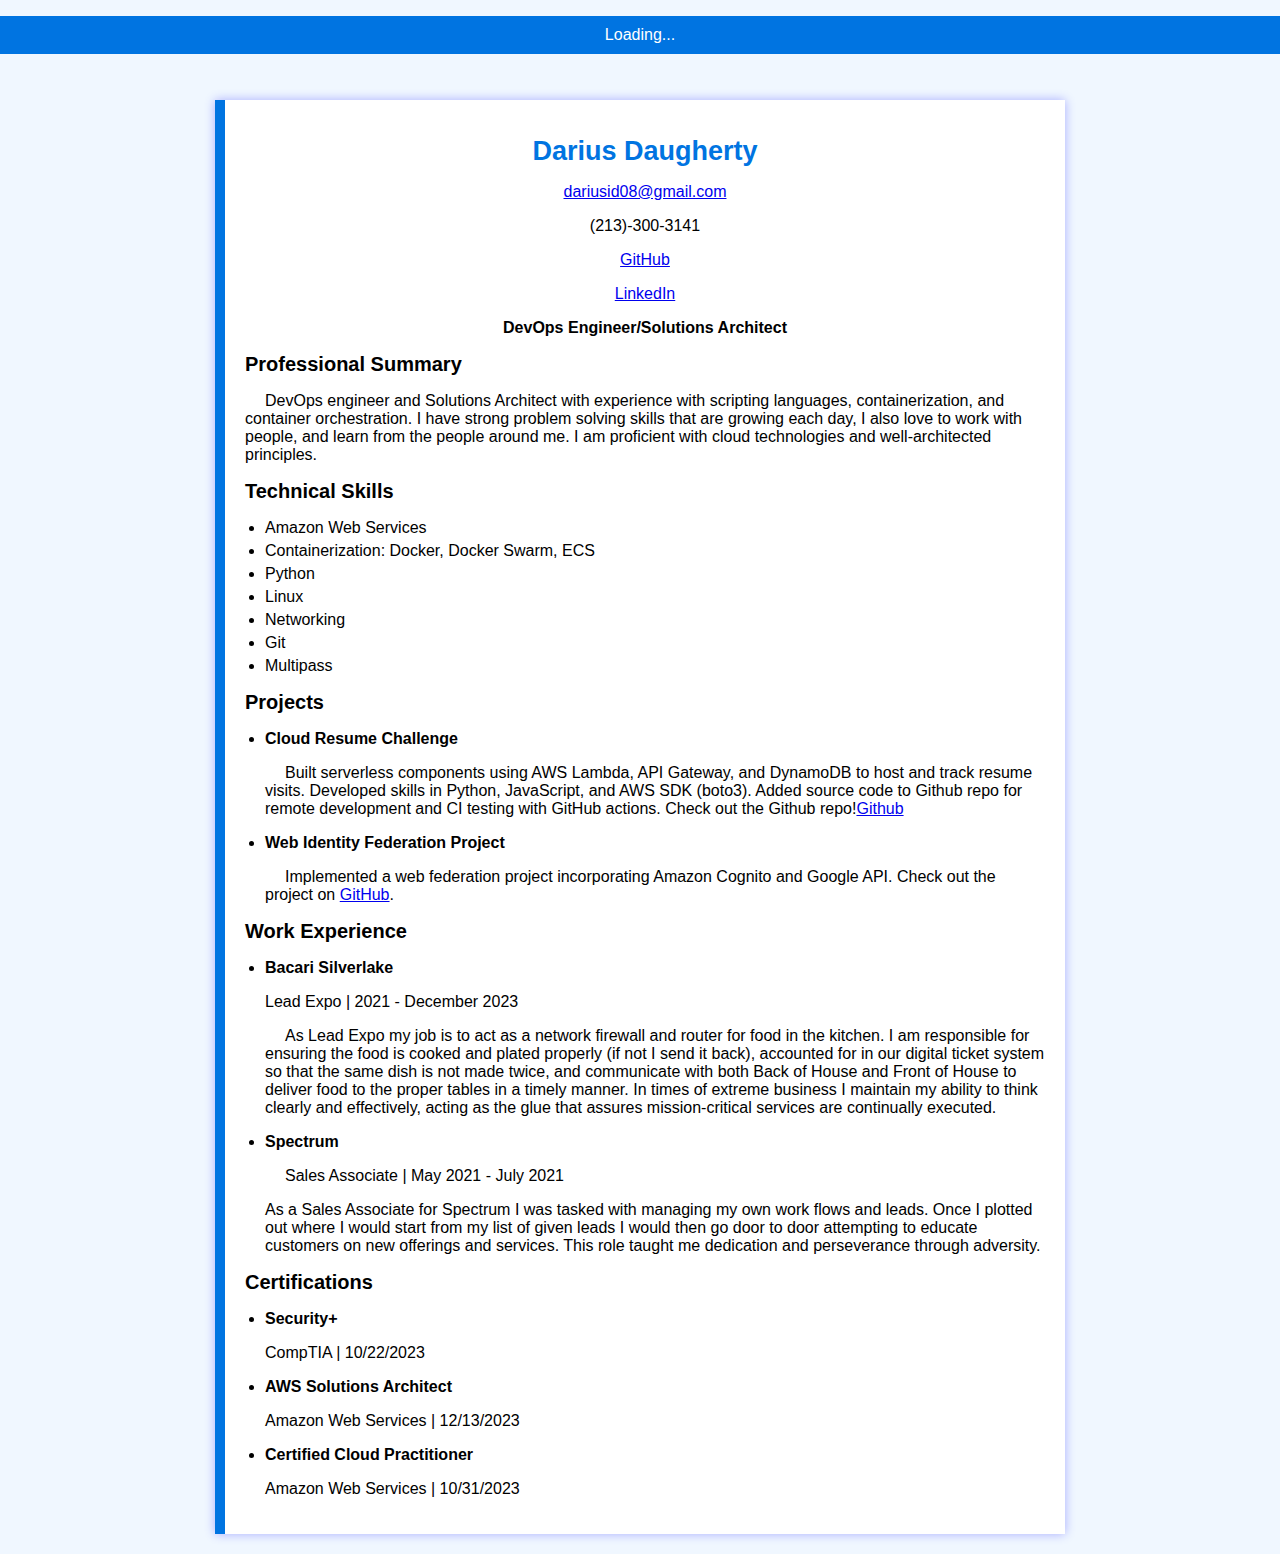
<file: index.html>
<!DOCTYPE html>
<link rel="stylesheet" type="text/css" href="styles.css">

<div class="resume">
    <p id="result" class="banner">Loading...</p>
        <h2 class="center-text">Darius Daugherty</h2>
    <p class="center-text"><a href="mailto:dariusid08@gmail.com?subject=From%20cloud%20resume%20site">dariusid08@gmail.com</a></p>
    <p class="center-text">(213)-300-3141</p>
    <p class="center-text"><a href="https://github.com/dariusgatsby" target="_blank">GitHub</a></p> <!-- Add your GitHub link here -->
    <p class="center-text"><a href="https://www.linkedin.com/in/darius-daugherty/" target="_blank">LinkedIn</a></p> <!-- Add your LinkedIn link here -->
    <p class="center-text"><strong>DevOps Engineer/Solutions Architect</strong></p>

        <h1>Professional Summary</h1>
        <p class="indented">DevOps engineer and Solutions Architect with experience with scripting languages, containerization, and container orchestration. I have strong problem solving skills that are growing each day, I also love to work with people, and learn from the people around me. I am proficient with cloud technologies and well-architected principles.</p>

        <h1> Technical Skills</h1>
        <ul>
            <li>Amazon Web Services</li>
            <li>Containerization: Docker, Docker Swarm, ECS</li>
            <li>Python </li>
            <li>Linux</li>
          <li>Networking</li>
          <li>Git</li>
            <li>Multipass</li>
        </ul>
  <h1>Projects</h1>
    <ul>
        <li>
            <p><strong>Cloud Resume Challenge</strong></p>
            <p class="indented">Built serverless components using AWS Lambda, API Gateway, and DynamoDB to host and track resume visits. Developed skills in Python, JavaScript, and AWS SDK (boto3). Added source code to Github repo for remote development and CI testing with GitHub actions. Check out the Github repo!<a href="https://github.com/dariusgatsby/cloudresume" target="_blank">Github</a></p>
        </li>
      <li>
        <p><strong>Web Identity Federation Project</strong></p>
        <p class="indented">Implemented a web federation project incorporating Amazon Cognito and Google API. Check out the project on <a href="https://github.com/dariusgatsby/aws-web-fed-project" target="_blank">GitHub</a>.</p>
    </li>
  </ul>

        <h1>Work Experience</h1>
        <ul>
        <li>
            <p><strong>Bacari Silverlake</strong></p>
            <p>Lead Expo | 2021 - December 2023</p>
            <p class="indented">As Lead Expo my job is to act as a network firewall and router for food in the kitchen. I am responsible for ensuring the food is cooked and plated properly (if not I send it back), accounted for in our digital ticket system so that the same dish is not made twice, and communicate with both Back of House and Front of House to deliver food to the proper tables in a timely manner. In times of extreme business I maintain my ability to think clearly and effectively, acting as the glue that assures mission-critical services are continually executed.</p>
        </li>
        <li>
          <p><strong>Spectrum</strong></p>
          <p class="indented">Sales Associate | May 2021 - July 2021</p>
          <p>As a Sales Associate for Spectrum I was tasked with managing my own work flows and leads. Once I plotted out where I would start from my list of given leads I would then go door to door attempting to educate customers on new offerings and services. This role taught me dedication and perseverance through adversity.</p>
    </ul>

        <h1>Certifications</h1>
        <ul>
            <li>
                <p><strong>Security+</strong></p>
                <p>CompTIA | 10/22/2023</p>
            </li>
            <li>
              <p><strong>AWS Solutions Architect</strong></p>
              <p>Amazon Web Services | 12/13/2023</p>
            <li>
            <p><strong>Certified Cloud Practitioner</strong></p>
              <p>Amazon Web Services | 10/31/2023</p>
            </li>
        </ul>
    </div>
    <script>
        const apiUrl = 'https://cyzy70v8ai.execute-api.us-east-1.amazonaws.com/test/DDBManager';
    
        // Make a GET request to the API
        fetch(apiUrl)
            .then(response => {
                // Check if the response status is OK (200)
                if (!response.ok) {
                    throw new Error(`HTTP error! Status: ${response.status}`);
                }
                // Parse the JSON response
                return response.json();
            })
            .then(dataArray => {
                const data = dataArray[0];
                // Handle the JSON data
                console.log('API Response:', data);
    
                // Use the updated value as needed
                // For example, update the UI with the received data
                const updatedVisitCount = data.body.updated_visit_count;
                document.getElementById('result').innerText = `All-Time Visits: ${updatedVisitCount}`;
            })
            .catch(error => {
                // Handle any errors that occurred during the fetch
                console.error('Fetch Error:', error);
            });
    </script>
    
 
    
</body>
</file>
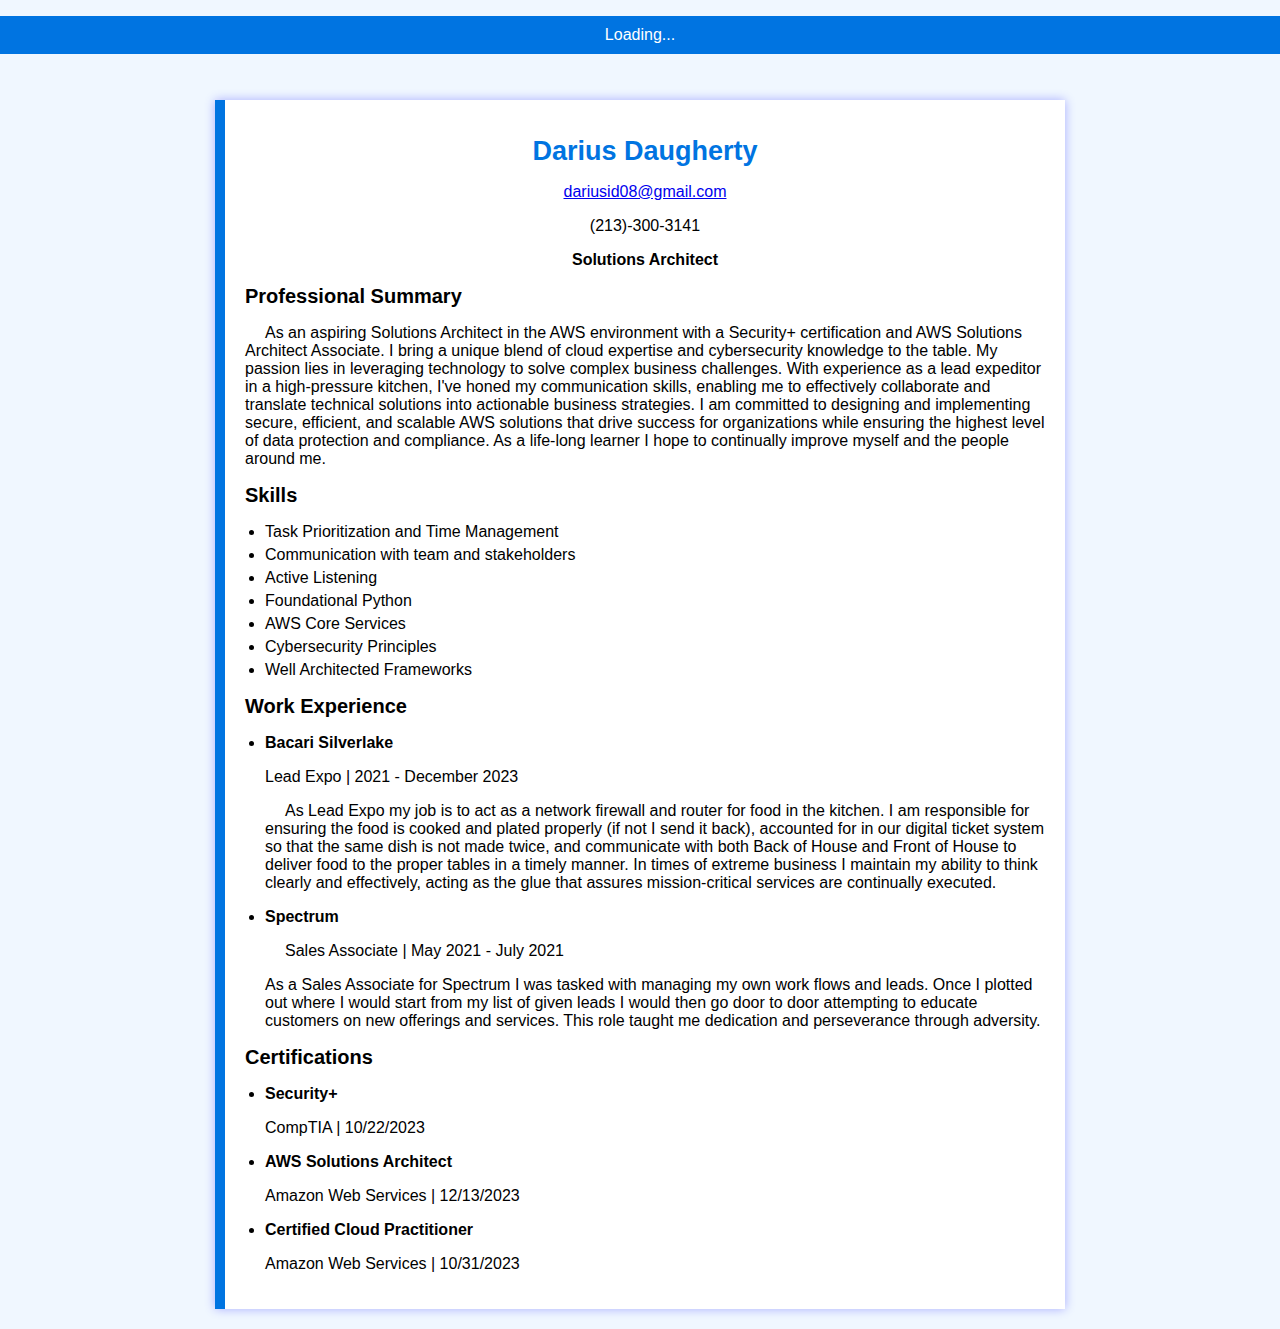
<file: .github/workflows/index.html>
<!DOCTYPE html>
<link rel="stylesheet" type="text/css" href="styles.css">

<div class="resume">
    <p id="result" class="banner">Loading...</p>
        <h2 class="center-text">Darius Daugherty</h2>
  <p class="center-text"><a href="mailto:dariusid08@gmail.com?subject=From%20cloud%20resume%20site">dariusid08@gmail.com</a></p>
    <p class="center-text">(213)-300-3141</p>
        <p class="center-text"><strong>Solutions Architect</strong></p>

        <h1>Professional Summary</h1>
        <p class="indented">As an aspiring Solutions Architect in the AWS environment with a Security+ certification and AWS Solutions Architect Associate. I bring a unique blend of cloud expertise and cybersecurity knowledge to the table. My passion lies in leveraging technology to solve complex business challenges. With experience as a lead expeditor in a high-pressure kitchen, I've honed my communication skills, enabling me to effectively collaborate and translate technical solutions into actionable business strategies. I am committed to designing and implementing secure, efficient, and scalable AWS solutions that drive success for organizations while ensuring the highest level of data protection and compliance. As a life-long learner I hope to continually improve myself and the people around me.</p>

        <h1>Skills</h1>
        <ul>
            <li>Task Prioritization and Time Management</li>
            <li>Communication with team and stakeholders</li>
            <li>Active Listening</li>
          <li>Foundational Python</li>
          <li>AWS Core Services</li>
          <li>Cybersecurity Principles</li>
            <li>Well Architected Frameworks</li>
        </ul>

        <h1>Work Experience</h1>
    <ul>
        <li>
            <p><strong>Bacari Silverlake</strong></p>
            <p>Lead Expo | 2021 - December 2023</p>
            <p class="indented">As Lead Expo my job is to act as a network firewall and router for food in the kitchen. I am responsible for ensuring the food is cooked and plated properly (if not I send it back), accounted for in our digital ticket system so that the same dish is not made twice, and communicate with both Back of House and Front of House to deliver food to the proper tables in a timely manner. In times of extreme business I maintain my ability to think clearly and effectively, acting as the glue that assures mission-critical services are continually executed.</p>
        </li>
        <li>
          <p><strong>Spectrum</strong></p>
          <p class="indented">Sales Associate | May 2021 - July 2021</p>
          <p>As a Sales Associate for Spectrum I was tasked with managing my own work flows and leads. Once I plotted out where I would start from my list of given leads I would then go door to door attempting to educate customers on new offerings and services. This role taught me dedication and perseverance through adversity.</p>
    </ul>

        <h1>Certifications</h1>
        <ul>
            <li>
                <p><strong>Security+</strong></p>
                <p>CompTIA | 10/22/2023</p>
            </li>
            <li>
              <p><strong>AWS Solutions Architect</strong></p>
              <p>Amazon Web Services | 12/13/2023</p>
            <li>
            <p><strong>Certified Cloud Practitioner</strong></p>
              <p>Amazon Web Services | 10/31/2023</p>
            </li>
        </ul>
    </div>
    <script>
        const apiUrl = 'https://cyzy70v8ai.execute-api.us-east-1.amazonaws.com/test/DDBManager';
    
        // Make a GET request to the API
        fetch(apiUrl)
            .then(response => {
                // Check if the response status is OK (200)
                if (!response.ok) {
                    throw new Error(`HTTP error! Status: ${response.status}`);
                }
                // Parse the JSON response
                return response.json();
            })
            .then(dataArray => {
                const data = dataArray[0];
                // Handle the JSON data
                console.log('API Response:', data);
    
                // Use the updated value as needed
                // For example, update the UI with the received data
                const updatedVisitCount = data.body.updated_visit_count;
                document.getElementById('result').innerText = `All-Time Visits: ${updatedVisitCount}`;
            })
            .catch(error => {
                // Handle any errors that occurred during the fetch
                console.error('Fetch Error:', error);
            });
    </script>
    
 
    
</body>
</file>
<file: styles.css>
body {
            font-family: Arial, sans-serif;
            background-color: #f0f7ff;
            margin: 0;
            padding: 0;
        }

        .banner {
            position: fixed;
            top: 0;
            left: 0;
            width: 100%;
            background-color: #0074e1;
            color: #fff;
            text-align: center;
            padding: 10px 0;
        }

        .resume {
            max-width: 800px;
            margin: 100px auto 20px;
            background-color: #fff;
            padding: 20px;
            box-shadow: 0 0 10px rgba(0, 0, 255, 0.3);
            border-left: 10px solid #0074e1;
        }

        h1 {
            font-size: 20px;
        }

        h2 {
            font-size: 27px;
            color: #0074e1;
        }

        p {
            font-size: 16px;
        }

        ul {
            list-style: disc;
            padding-left: 20px;
        }

        li {
            margin: 5px 0;
        }
        .center-text {
            text-align: center; /* Horizontally center text */
            display: flex;
            justify-content: center;
            align-items: center; /* Vertically center text */
            height: 2vh; /* Make the container full height of the viewport for vertical centering */
        }

        .indented {
    text-indent: 20px; /* Adjust the value as needed */
  }
</file>
<file: .github/workflows/styles.css>
body {
            font-family: Arial, sans-serif;
            background-color: #f0f7ff;
            margin: 0;
            padding: 0;
        }

        .banner {
            position: fixed;
            top: 0;
            left: 0;
            width: 100%;
            background-color: #0074e1;
            color: #fff;
            text-align: center;
            padding: 10px 0;
        }

        .resume {
            max-width: 800px;
            margin: 100px auto 20px;
            background-color: #fff;
            padding: 20px;
            box-shadow: 0 0 10px rgba(0, 0, 255, 0.3);
            border-left: 10px solid #0074e1;
        }

        h1 {
            font-size: 20px;
        }

        h2 {
            font-size: 27px;
            color: #0074e1;
        }

        p {
            font-size: 16px;
        }

        ul {
            list-style: disc;
            padding-left: 20px;
        }

        li {
            margin: 5px 0;
        }
        .center-text {
            text-align: center; /* Horizontally center text */
            display: flex;
            justify-content: center;
            align-items: center; /* Vertically center text */
            height: 2vh; /* Make the container full height of the viewport for vertical centering */
        }

        .indented {
    text-indent: 20px; /* Adjust the value as needed */
  }
</file>
